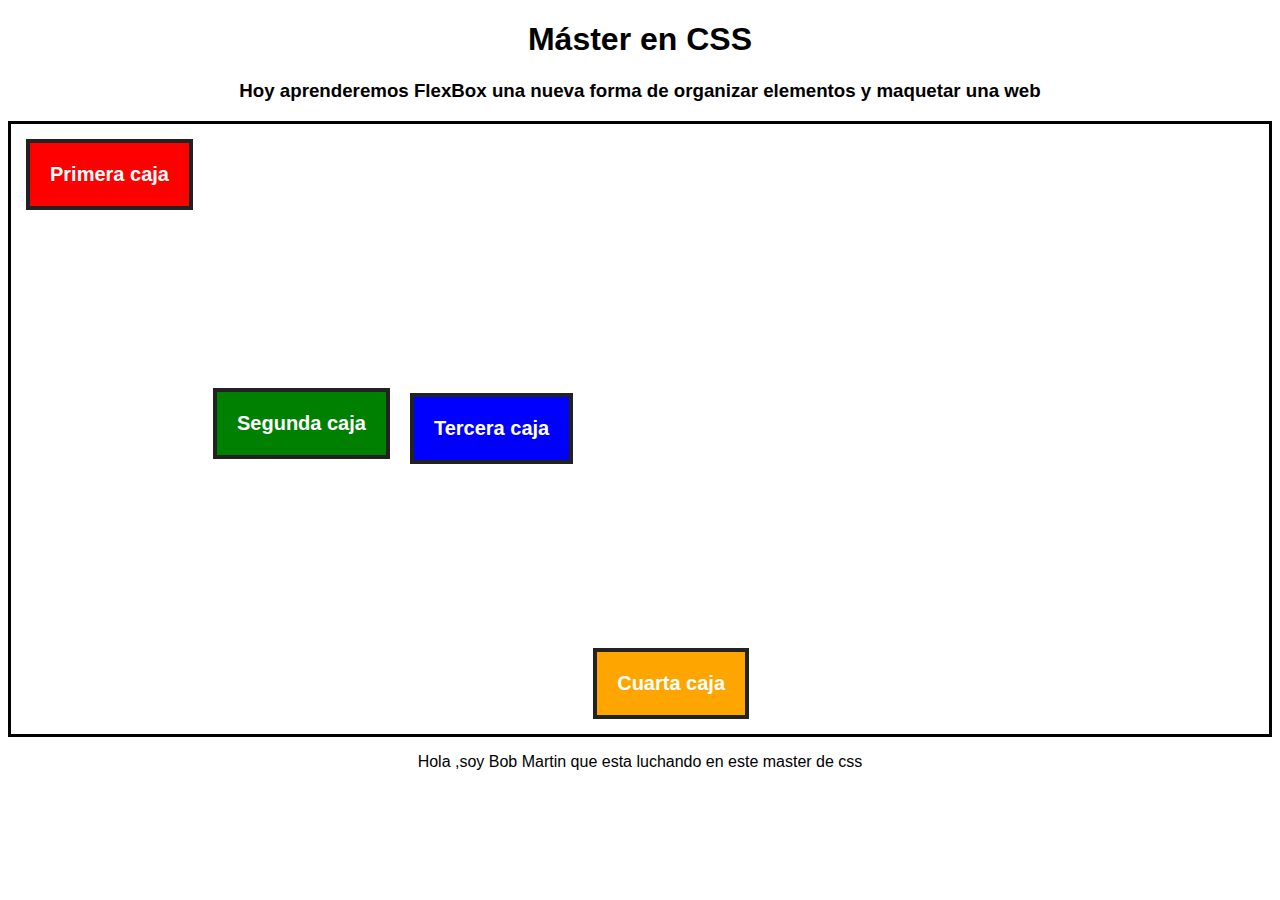
<file: aprendiendo-flexbox/index.html>
<!DOCTYPE html>
<html lang="es">
<head>
    <meta charset="UTF-8">
    <meta http-equiv="X-UA-Compatible" content="IE=edge">
    <meta name="viewport" content="width=device-width, initial-scale=1.0">
    <title>Máster en CSS</title>
    <link rel="stylesheet" type="text/css" href="style.css" />
</head>
<body>
    <h1>Máster en CSS </h1>
    <h3>Hoy aprenderemos FlexBox una nueva forma de organizar elementos y maquetar una web</h3>


    <section id="layout">
        <div class="caja red">
            Primera caja 
        </div>
        <div class="caja green">
            Segunda caja 
        </div>
        <div class="caja blue">
            Tercera caja 
        </div>
        <div class="caja orange ">
            Cuarta caja 
        </div>
        
     </section>
     <p>
        Hola ,soy Bob Martin que esta luchando en este master de css
     </p>
</body>
</html>
</file>
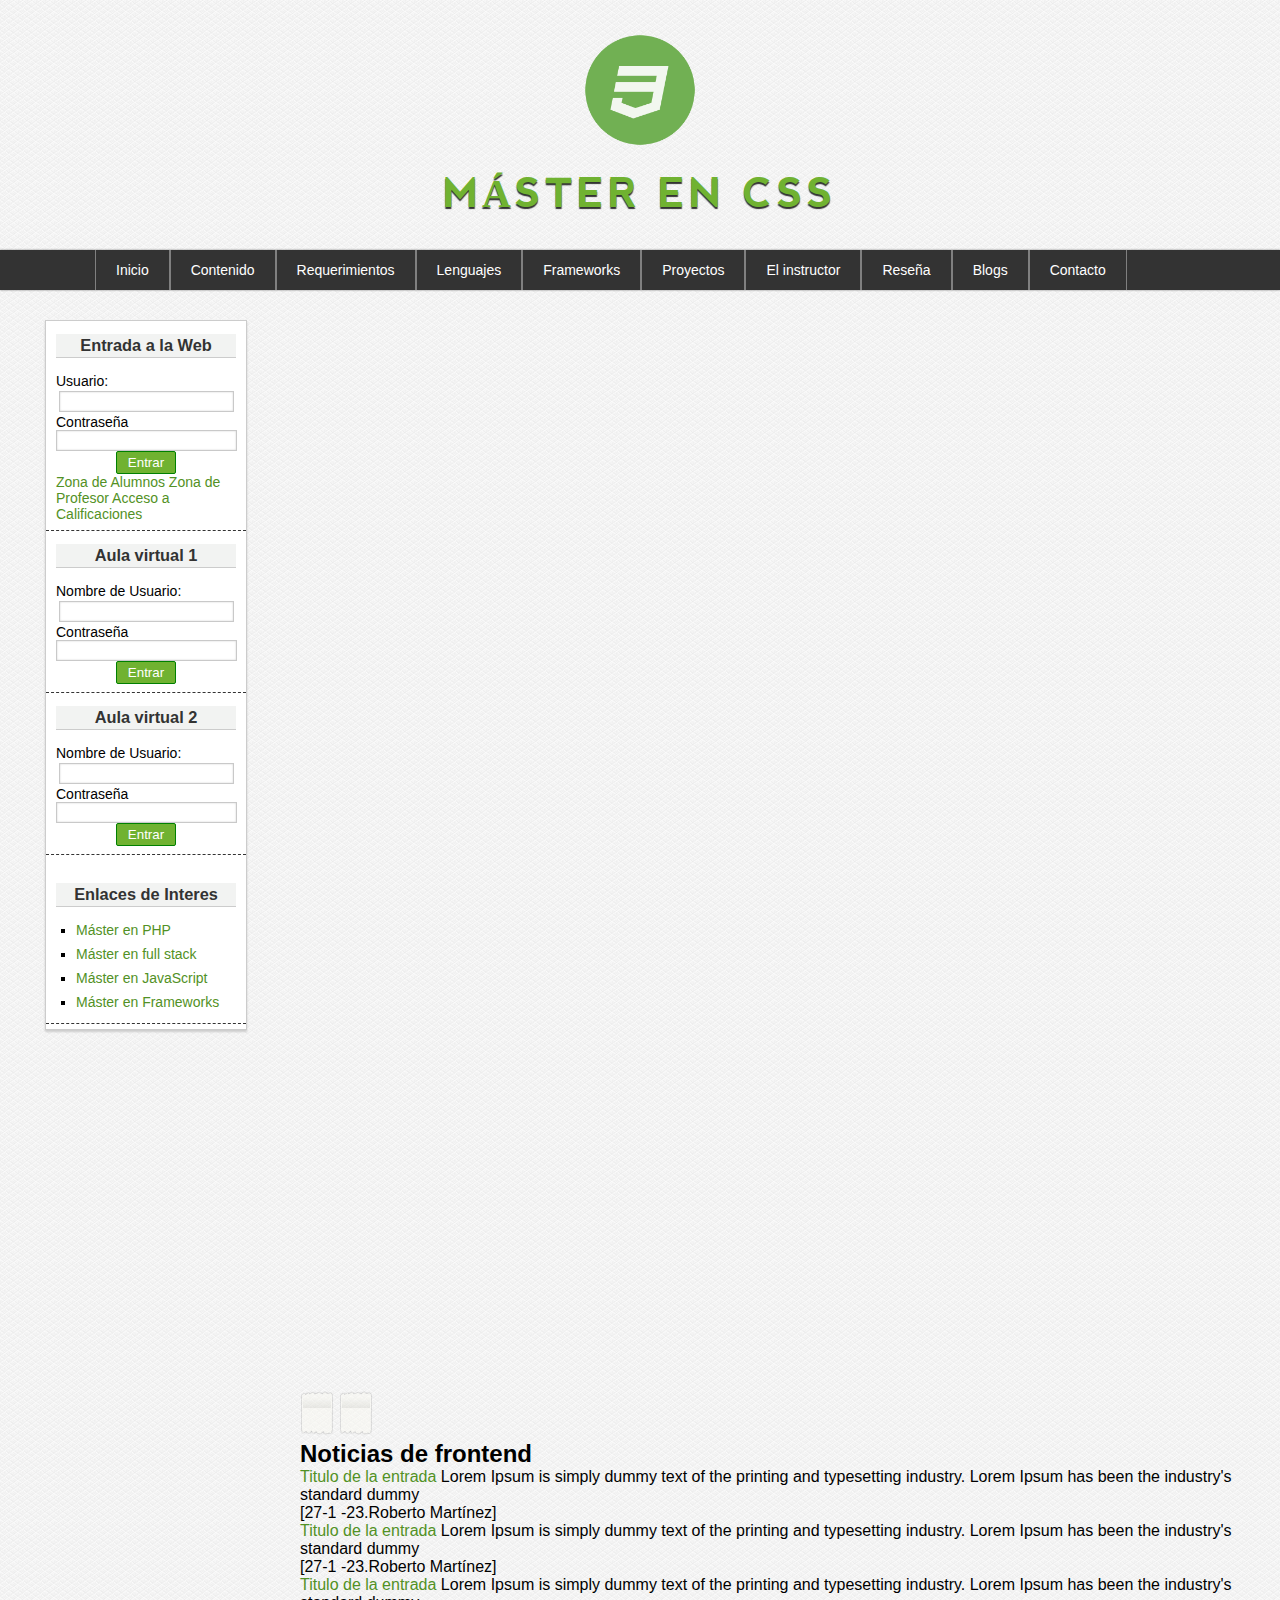
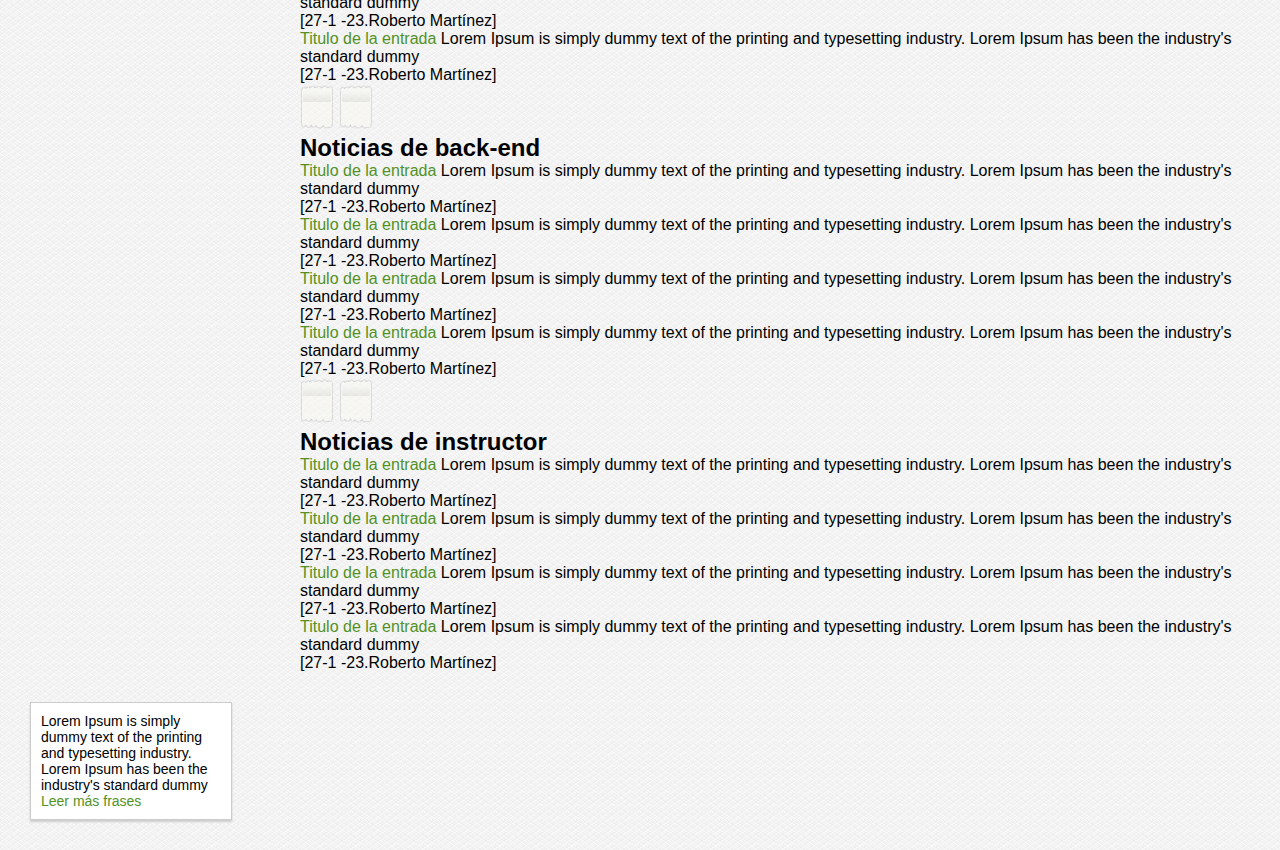
<file: maquetacion-1/index.html>
<!DOCTYPE html>
<html lang="es">

<head>
    <meta charset="utf-8" />
    <title>Master en CSS Maquetación 1</title>
    <link rel="icon" type="image/x-icon" href="img/logo.png" />
    <link rel="stylesheet" type="text/css" href="css/styles.css" />
</head>

<body>
    <!-- Inicio de la cabecera -->

    <header id="header">
        <div id="logotipo">
            <img src="img/logo.png" alt="logotipo" />

        </div>
        <h1>
            <a href="index.html">
                MÁSTER EN CSS
            </a>
        </h1>
    </header>
    <!-- Fin de la cabecera  -->
    <!-- Menú de Navegación  -->
    <nav id="nav">
        <ul>
            <li>
                <a href="index.html">Inicio</a>
            </li>
            <li>
                <a href="index.html">Contenido</a>
            </li>
            <li>
                <a href="index.html">Requerimientos</a>
            </li>
            <li>
                <a href="index.html">Lenguajes</a>
                <ul>
                    <li>
                        <a href="index.html">HTML</a>
                    </li>
                    <li>
                        <a href="index.html">CSS</a>
                    </li>

                </ul>
            </li>
            <li>
                <a href="index.html">Frameworks</a>
                <ul>
                    <li>
                        <a href="index.html">LESS</a>
                    </li>
                    <li>
                        <a href="index.html">SASS</a>
                    </li>
                    <li>
                        <a href="index.html">Bootstrap</a>
                    </li>

                </ul>
            </li>
            <li>
                <a href="index.html">Proyectos</a>
            </li>
            <li>
                <a href="index.html">El instructor</a>
            </li>
            <li>
                <a href="index.html">Reseña</a>
            </li>

            <li>
                <a href="index.html">Blogs</a>
            </li>
            <li>
                <a href="index.html">Contacto</a>
            </li>
        </ul>
    </nav>

    <!-- Fin del menú de navegación -->
    <!--Inicio del contenido central -->

    <div id="content">
        <!--Inicio de la barra lateral -->
        <aside id="aside">
            <div class="widget" id="login">
                <h3>Entrada a la Web</h3>
                <form>
                    <label>Usuario:</label>
                    <input type="text" />
                    <label>Contraseña</label>
                    <input type="password" />

                    <input type="submit" value="Entrar" />
                </form>
                <a href="#">Zona de Alumnos</a>
                <a href="#">Zona de Profesor</a>
                <a href="#">Acceso a Calificaciones</a>
            </div>
            <div class="widget" id="login">
                <h3>Aula virtual 1</h3>
                <form>
                    <label>Nombre de Usuario:</label>
                    <input type="text" />
                    <label>Contraseña</label>
                    <input type="password" />

                    <input type="submit" value="Entrar" />

                </form>
            </div>
            <div class="widget" id="login">
                <h3>Aula virtual 2</h3>
                <form>
                    <label>Nombre de Usuario:</label>
                    <input type="text" />
                    <label>Contraseña</label>
                    <input type="password" />

                    <input type="submit" value="Entrar" />
                </form>
            </div>
            <div class="widget" id="login">
                <h3>Enlaces de Interes</h3>

                <ul>
                    <li>
                        <a href="#">Máster en PHP</a>
                    </li>
                    <li>
                        <a href="#">Máster en full stack</a>
                    </li>
                    <li>
                        <a href="#">Máster en JavaScript</a>
                    </li>
                    <li>
                        <a href="#">Máster en Frameworks</a>
                    </li>


                </ul>
        </aside>
    </div>

    <!--Fin de la barra lateral -->

    <!--Inicio de las Secciones -->

    <div id="section">
        <section id="frontend">
            <span class="stickers">
                <img class="stickerOne" src="img/scotch.png" alt="pegatina" />
                <img class="stickerTwo" src="img/scotch.png" alt="pegatina" />
            </span>
            <h2 class="titulo">Noticias de frontend</h2>
            <article class="article">
                <p>
                    <a href="#">Titulo de la entrada</a>
                    Lorem Ipsum is simply dummy text of the printing and typesetting industry. Lorem Ipsum has been
                    the
                    industry's standard dummy
                </p>
                <span class="date">[27-1 -23.Roberto Martínez]</span>
            </article>
            <article class="article">
                <p>
                    <a href="#">Titulo de la entrada</a>
                    Lorem Ipsum is simply dummy text of the printing and typesetting industry. Lorem Ipsum has been
                    the
                    industry's standard dummy
                </p>
                <span class="date">[27-1 -23.Roberto Martínez]</span>
            </article>
            <article class="article">
                <p>
                    <a href="#">Titulo de la entrada</a>
                    Lorem Ipsum is simply dummy text of the printing and typesetting industry. Lorem Ipsum has been
                    the
                    industry's standard dummy
                </p>
                <span class="date">[27-1 -23.Roberto Martínez]</span>
            </article>
            <article class="article">
                <p>
                    <a href="#">Titulo de la entrada</a>
                    Lorem Ipsum is simply dummy text of the printing and typesetting industry. Lorem Ipsum has been
                    the
                    industry's standard dummy
                </p>
                <span class="date">[27-1 -23.Roberto Martínez]</span>
            </article>

        </section>
        <section id="backend">
            <span class="stickers">
                <img class="stickerOne" src="img/scotch.png" alt="pegatina" />
                <img class="stickerTwo" src="img/scotch.png" alt="pegatina" />
            </span>
            <h2 class="titulo">Noticias de back-end</h2>
            <article class="article">
                <p>
                    <a href="#">Titulo de la entrada</a>
                    Lorem Ipsum is simply dummy text of the printing and typesetting industry. Lorem Ipsum has been
                    the
                    industry's standard dummy
                </p>
                <span class="date">[27-1 -23.Roberto Martínez]</span>
            </article>
            <article class="article">
                <p>
                    <a href="#">Titulo de la entrada</a>
                    Lorem Ipsum is simply dummy text of the printing and typesetting industry. Lorem Ipsum has been
                    the
                    industry's standard dummy
                </p>
                <span class="date">[27-1 -23.Roberto Martínez]</span>
            </article>
            <article class="article">
                <p>
                    <a href="#">Titulo de la entrada</a>
                    Lorem Ipsum is simply dummy text of the printing and typesetting industry. Lorem Ipsum has been
                    the
                    industry's standard dummy
                </p>
                <span class="date">[27-1 -23.Roberto Martínez]</span>
            </article>
            <article class="article">
                <p>
                    <a href="#">Titulo de la entrada</a>
                    Lorem Ipsum is simply dummy text of the printing and typesetting industry. Lorem Ipsum has been
                    the
                    industry's standard dummy
                </p>
                <span class="date">[27-1 -23.Roberto Martínez]</span>
            </article>

        </section>
        <section id="instructor">
            <span class="stickers">
                <img class="stickerOne" src="img/scotch.png" alt="pegatina" />
                <img class="stickerTwo" src="img/scotch.png" alt="pegatina" />
            </span>
            <h2 class="titulo">Noticias de instructor</h2>
            <article class="article">
                <p>
                    <a href="#">Titulo de la entrada</a>
                    Lorem Ipsum is simply dummy text of the printing and typesetting industry. Lorem Ipsum has been
                    the
                    industry's standard dummy
                </p>
                <span class="date">[27-1 -23.Roberto Martínez]</span>
            </article>
            <article class="article">
                <p>
                    <a href="#">Titulo de la entrada</a>
                    Lorem Ipsum is simply dummy text of the printing and typesetting industry. Lorem Ipsum has been
                    the
                    industry's standard dummy
                </p>
                <span class="date">[27-1 -23.Roberto Martínez]</span>
            </article>
            <article class="article">
                <p>
                    <a href="#">Titulo de la entrada</a>
                    Lorem Ipsum is simply dummy text of the printing and typesetting industry. Lorem Ipsum has been
                    the
                    industry's standard dummy
                </p>
                <span class="date">[27-1 -23.Roberto Martínez]</span>
            </article>
            <article class="article">
                <p>
                    <a href="#">Titulo de la entrada</a>
                    Lorem Ipsum is simply dummy text of the printing and typesetting industry. Lorem Ipsum has been
                    the
                    industry's standard dummy
                </p>
                <span class="date">[27-1 -23.Roberto Martínez]</span>
            </article>

        </section>

    </div>

    <!--Fin de las Secciones -->

    <aside id="frase">
        Lorem Ipsum is simply dummy text of the printing and typesetting industry. Lorem Ipsum has been the
        industry's standard dummy
        <a href="#">Leer más frases</a>
    </aside>
    </div>

    <!--Fin del contenido central -->

</body>

</html>
</file>
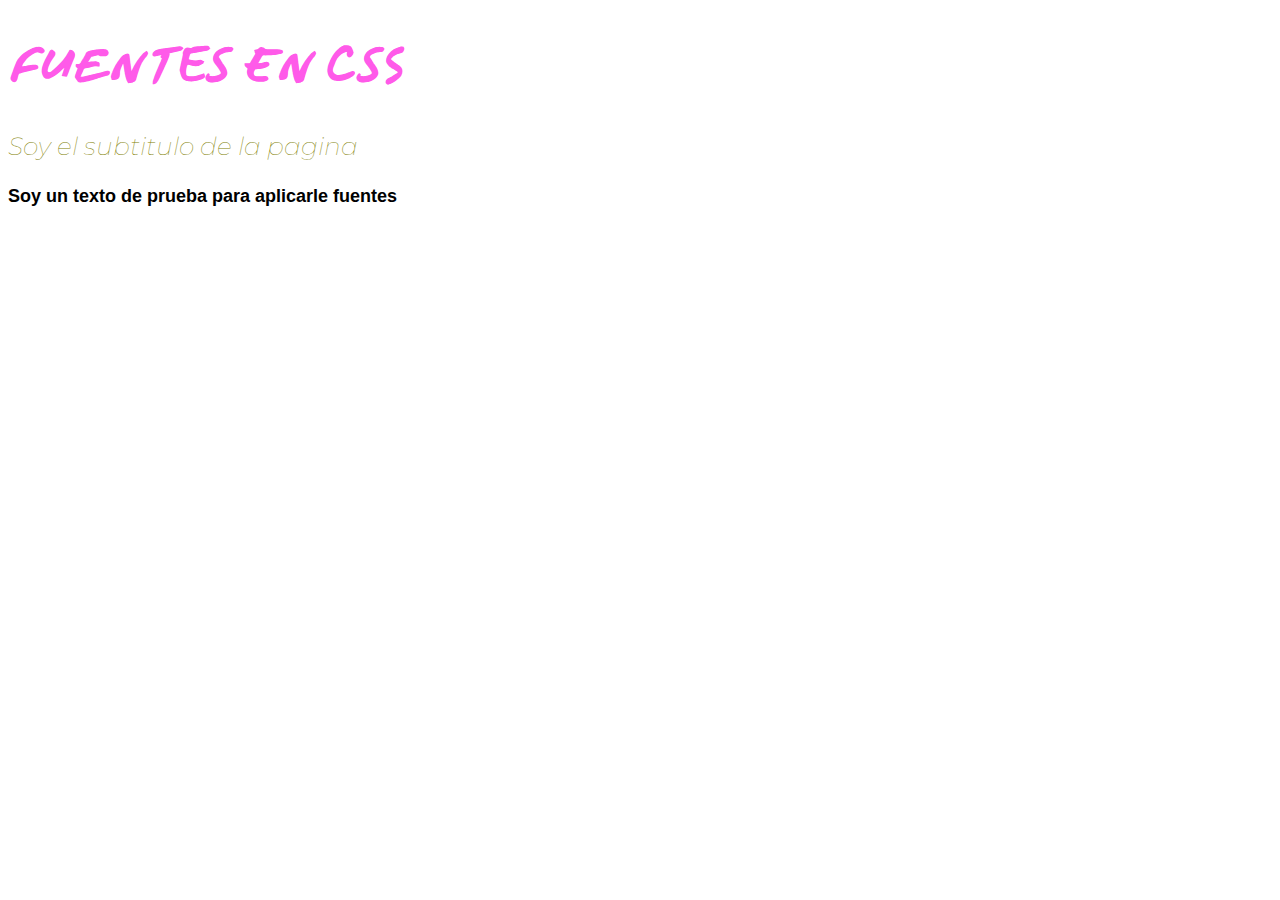
<file: aprendiendo-css/02-fuentes/index.html>
<!DOCTYPE html>
<html lang="es">
    <head>
        <meta charset="utf-8">
        <title>Fuentes en CSS</title>
        <link rel="stylesheet" type="text/css" href="style.css">
        <link href="https://fonts.googleapis.com/css2?family=Mansalva&display=swap" rel="stylesheet">
    </head>
    <body>
        <h1>Fuentes en CSS</h1>
        <h3>Soy el subtitulo de la pagina </h3>
        <p>Soy un texto de prueba para aplicarle fuentes</p>
    </body>

</html>
</file>
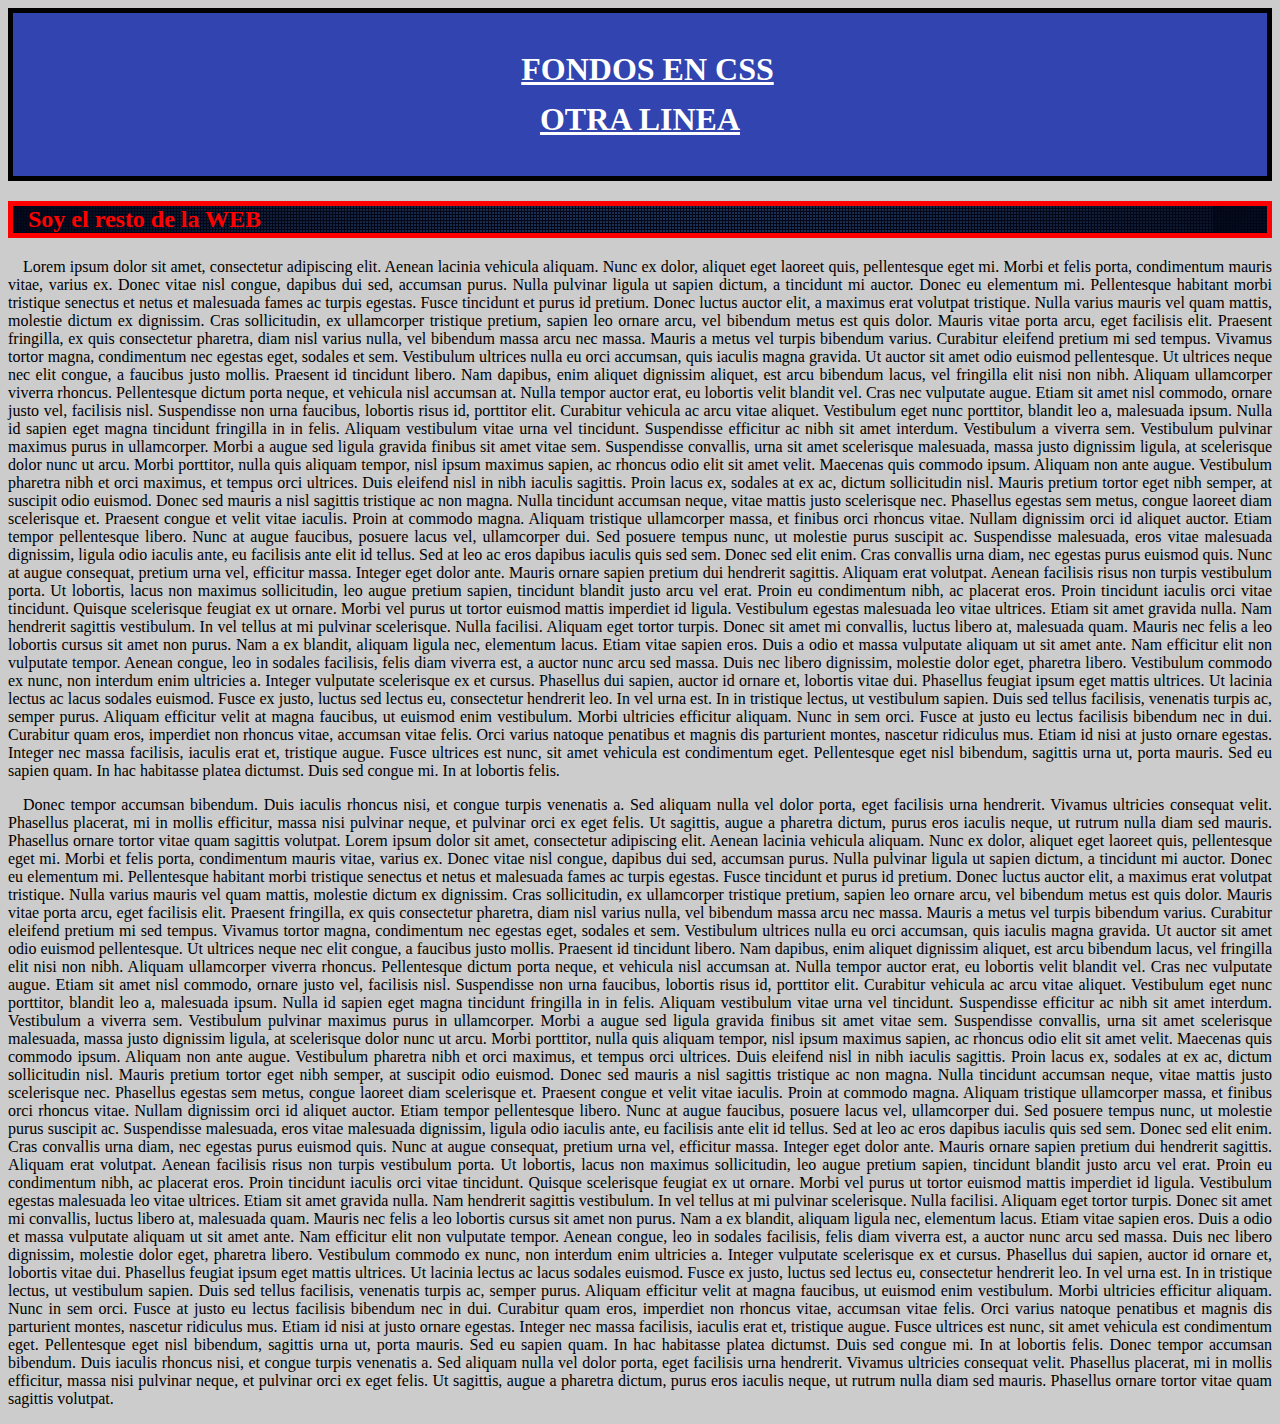
<file: aprendiendo-css/03-fondos/index.html>
<!DOCTYPE html>
<html>

<head>
    <title>Fondos en CSS</title>
    <link rel="stylesheet" type="text/css" href="styles.css">
</head>

<body>
    <div id="caja">
        <h1>Fondos en CSS<br/>otra linea</h1>

    </div>
    <h2>Soy el resto de la WEB </h2>
    <p>


        Lorem ipsum dolor sit amet, consectetur adipiscing elit. Aenean lacinia vehicula aliquam. Nunc ex dolor, aliquet
        eget laoreet quis, pellentesque eget mi. Morbi et felis porta, condimentum mauris vitae, varius ex. Donec vitae
        nisl congue, dapibus dui sed, accumsan purus. Nulla pulvinar ligula ut sapien dictum, a tincidunt mi auctor.
        Donec eu elementum mi. Pellentesque habitant morbi tristique senectus et netus et malesuada fames ac turpis
        egestas. Fusce tincidunt et purus id pretium. Donec luctus auctor elit, a maximus erat volutpat tristique. Nulla
        varius mauris vel quam mattis, molestie dictum ex dignissim. Cras sollicitudin, ex ullamcorper tristique
        pretium, sapien leo ornare arcu, vel bibendum metus est quis dolor. Mauris vitae porta arcu, eget facilisis
        elit. Praesent fringilla, ex quis consectetur pharetra, diam nisl varius nulla, vel bibendum massa arcu nec
        massa. Mauris a metus vel turpis bibendum varius.

        Curabitur eleifend pretium mi sed tempus. Vivamus tortor magna, condimentum nec egestas eget, sodales et sem.
        Vestibulum ultrices nulla eu orci accumsan, quis iaculis magna gravida. Ut auctor sit amet odio euismod
        pellentesque. Ut ultrices neque nec elit congue, a faucibus justo mollis. Praesent id tincidunt libero. Nam
        dapibus, enim aliquet dignissim aliquet, est arcu bibendum lacus, vel fringilla elit nisi non nibh. Aliquam
        ullamcorper viverra rhoncus. Pellentesque dictum porta neque, et vehicula nisl accumsan at. Nulla tempor auctor
        erat, eu lobortis velit blandit vel. Cras nec vulputate augue. Etiam sit amet nisl commodo, ornare justo vel,
        facilisis nisl.

        Suspendisse non urna faucibus, lobortis risus id, porttitor elit. Curabitur vehicula ac arcu vitae aliquet.
        Vestibulum eget nunc porttitor, blandit leo a, malesuada ipsum. Nulla id sapien eget magna tincidunt fringilla
        in in felis. Aliquam vestibulum vitae urna vel tincidunt. Suspendisse efficitur ac nibh sit amet interdum.
        Vestibulum a viverra sem. Vestibulum pulvinar maximus purus in ullamcorper. Morbi a augue sed ligula gravida
        finibus sit amet vitae sem. Suspendisse convallis, urna sit amet scelerisque malesuada, massa justo dignissim
        ligula, at scelerisque dolor nunc ut arcu. Morbi porttitor, nulla quis aliquam tempor, nisl ipsum maximus
        sapien, ac rhoncus odio elit sit amet velit. Maecenas quis commodo ipsum. Aliquam non ante augue. Vestibulum
        pharetra nibh et orci maximus, et tempus orci ultrices.

        Duis eleifend nisl in nibh iaculis sagittis. Proin lacus ex, sodales at ex ac, dictum sollicitudin nisl. Mauris
        pretium tortor eget nibh semper, at suscipit odio euismod. Donec sed mauris a nisl sagittis tristique ac non
        magna. Nulla tincidunt accumsan neque, vitae mattis justo scelerisque nec. Phasellus egestas sem metus, congue
        laoreet diam scelerisque et. Praesent congue et velit vitae iaculis. Proin at commodo magna. Aliquam tristique
        ullamcorper massa, et finibus orci rhoncus vitae.

        Nullam dignissim orci id aliquet auctor. Etiam tempor pellentesque libero. Nunc at augue faucibus, posuere lacus
        vel, ullamcorper dui. Sed posuere tempus nunc, ut molestie purus suscipit ac. Suspendisse malesuada, eros vitae
        malesuada dignissim, ligula odio iaculis ante, eu facilisis ante elit id tellus. Sed at leo ac eros dapibus
        iaculis quis sed sem. Donec sed elit enim. Cras convallis urna diam, nec egestas purus euismod quis. Nunc at
        augue consequat, pretium urna vel, efficitur massa. Integer eget dolor ante. Mauris ornare sapien pretium dui
        hendrerit sagittis. Aliquam erat volutpat. Aenean facilisis risus non turpis vestibulum porta. Ut lobortis,
        lacus non maximus sollicitudin, leo augue pretium sapien, tincidunt blandit justo arcu vel erat. Proin eu
        condimentum nibh, ac placerat eros.

        Proin tincidunt iaculis orci vitae tincidunt. Quisque scelerisque feugiat ex ut ornare. Morbi vel purus ut
        tortor euismod mattis imperdiet id ligula. Vestibulum egestas malesuada leo vitae ultrices. Etiam sit amet
        gravida nulla. Nam hendrerit sagittis vestibulum. In vel tellus at mi pulvinar scelerisque. Nulla facilisi.
        Aliquam eget tortor turpis. Donec sit amet mi convallis, luctus libero at, malesuada quam. Mauris nec felis a
        leo lobortis cursus sit amet non purus.

        Nam a ex blandit, aliquam ligula nec, elementum lacus. Etiam vitae sapien eros. Duis a odio et massa vulputate
        aliquam ut sit amet ante. Nam efficitur elit non vulputate tempor. Aenean congue, leo in sodales facilisis,
        felis diam viverra est, a auctor nunc arcu sed massa. Duis nec libero dignissim, molestie dolor eget, pharetra
        libero. Vestibulum commodo ex nunc, non interdum enim ultricies a. Integer vulputate scelerisque ex et cursus.

        Phasellus dui sapien, auctor id ornare et, lobortis vitae dui. Phasellus feugiat ipsum eget mattis ultrices. Ut
        lacinia lectus ac lacus sodales euismod. Fusce ex justo, luctus sed lectus eu, consectetur hendrerit leo. In vel
        urna est. In in tristique lectus, ut vestibulum sapien. Duis sed tellus facilisis, venenatis turpis ac, semper
        purus. Aliquam efficitur velit at magna faucibus, ut euismod enim vestibulum. Morbi ultricies efficitur aliquam.
        Nunc in sem orci.

        Fusce at justo eu lectus facilisis bibendum nec in dui. Curabitur quam eros, imperdiet non rhoncus vitae,
        accumsan vitae felis. Orci varius natoque penatibus et magnis dis parturient montes, nascetur ridiculus mus.
        Etiam id nisi at justo ornare egestas. Integer nec massa facilisis, iaculis erat et, tristique augue. Fusce
        ultrices est nunc, sit amet vehicula est condimentum eget. Pellentesque eget nisl bibendum, sagittis urna ut,
        porta mauris. Sed eu sapien quam. In hac habitasse platea dictumst. Duis sed congue mi. In at lobortis felis.
</p>
<p>
        Donec tempor accumsan bibendum. Duis iaculis rhoncus nisi, et congue turpis venenatis a. Sed aliquam nulla vel
        dolor porta, eget facilisis urna hendrerit. Vivamus ultricies consequat velit. Phasellus placerat, mi in mollis
        efficitur, massa nisi pulvinar neque, et pulvinar orci ex eget felis. Ut sagittis, augue a pharetra dictum,
        purus eros iaculis neque, ut rutrum nulla diam sed mauris. Phasellus ornare tortor vitae quam sagittis volutpat.
        Lorem ipsum dolor sit amet, consectetur adipiscing elit. Aenean lacinia vehicula aliquam. Nunc ex dolor, aliquet
        eget laoreet quis, pellentesque eget mi. Morbi et felis porta, condimentum mauris vitae, varius ex. Donec vitae
        nisl congue, dapibus dui sed, accumsan purus. Nulla pulvinar ligula ut sapien dictum, a tincidunt mi auctor.
        Donec eu elementum mi. Pellentesque habitant morbi tristique senectus et netus et malesuada fames ac turpis
        egestas. Fusce tincidunt et purus id pretium. Donec luctus auctor elit, a maximus erat volutpat tristique. Nulla
        varius mauris vel quam mattis, molestie dictum ex dignissim. Cras sollicitudin, ex ullamcorper tristique
        pretium, sapien leo ornare arcu, vel bibendum metus est quis dolor. Mauris vitae porta arcu, eget facilisis
        elit. Praesent fringilla, ex quis consectetur pharetra, diam nisl varius nulla, vel bibendum massa arcu nec
        massa. Mauris a metus vel turpis bibendum varius.

        Curabitur eleifend pretium mi sed tempus. Vivamus tortor magna, condimentum nec egestas eget, sodales et sem.
        Vestibulum ultrices nulla eu orci accumsan, quis iaculis magna gravida. Ut auctor sit amet odio euismod
        pellentesque. Ut ultrices neque nec elit congue, a faucibus justo mollis. Praesent id tincidunt libero. Nam
        dapibus, enim aliquet dignissim aliquet, est arcu bibendum lacus, vel fringilla elit nisi non nibh. Aliquam
        ullamcorper viverra rhoncus. Pellentesque dictum porta neque, et vehicula nisl accumsan at. Nulla tempor auctor
        erat, eu lobortis velit blandit vel. Cras nec vulputate augue. Etiam sit amet nisl commodo, ornare justo vel,
        facilisis nisl.

        Suspendisse non urna faucibus, lobortis risus id, porttitor elit. Curabitur vehicula ac arcu vitae aliquet.
        Vestibulum eget nunc porttitor, blandit leo a, malesuada ipsum. Nulla id sapien eget magna tincidunt fringilla
        in in felis. Aliquam vestibulum vitae urna vel tincidunt. Suspendisse efficitur ac nibh sit amet interdum.
        Vestibulum a viverra sem. Vestibulum pulvinar maximus purus in ullamcorper. Morbi a augue sed ligula gravida
        finibus sit amet vitae sem. Suspendisse convallis, urna sit amet scelerisque malesuada, massa justo dignissim
        ligula, at scelerisque dolor nunc ut arcu. Morbi porttitor, nulla quis aliquam tempor, nisl ipsum maximus
        sapien, ac rhoncus odio elit sit amet velit. Maecenas quis commodo ipsum. Aliquam non ante augue. Vestibulum
        pharetra nibh et orci maximus, et tempus orci ultrices.

        Duis eleifend nisl in nibh iaculis sagittis. Proin lacus ex, sodales at ex ac, dictum sollicitudin nisl. Mauris
        pretium tortor eget nibh semper, at suscipit odio euismod. Donec sed mauris a nisl sagittis tristique ac non
        magna. Nulla tincidunt accumsan neque, vitae mattis justo scelerisque nec. Phasellus egestas sem metus, congue
        laoreet diam scelerisque et. Praesent congue et velit vitae iaculis. Proin at commodo magna. Aliquam tristique
        ullamcorper massa, et finibus orci rhoncus vitae.

        Nullam dignissim orci id aliquet auctor. Etiam tempor pellentesque libero. Nunc at augue faucibus, posuere lacus
        vel, ullamcorper dui. Sed posuere tempus nunc, ut molestie purus suscipit ac. Suspendisse malesuada, eros vitae
        malesuada dignissim, ligula odio iaculis ante, eu facilisis ante elit id tellus. Sed at leo ac eros dapibus
        iaculis quis sed sem. Donec sed elit enim. Cras convallis urna diam, nec egestas purus euismod quis. Nunc at
        augue consequat, pretium urna vel, efficitur massa. Integer eget dolor ante. Mauris ornare sapien pretium dui
        hendrerit sagittis. Aliquam erat volutpat. Aenean facilisis risus non turpis vestibulum porta. Ut lobortis,
        lacus non maximus sollicitudin, leo augue pretium sapien, tincidunt blandit justo arcu vel erat. Proin eu
        condimentum nibh, ac placerat eros.

        Proin tincidunt iaculis orci vitae tincidunt. Quisque scelerisque feugiat ex ut ornare. Morbi vel purus ut
        tortor euismod mattis imperdiet id ligula. Vestibulum egestas malesuada leo vitae ultrices. Etiam sit amet
        gravida nulla. Nam hendrerit sagittis vestibulum. In vel tellus at mi pulvinar scelerisque. Nulla facilisi.
        Aliquam eget tortor turpis. Donec sit amet mi convallis, luctus libero at, malesuada quam. Mauris nec felis a
        leo lobortis cursus sit amet non purus.

        Nam a ex blandit, aliquam ligula nec, elementum lacus. Etiam vitae sapien eros. Duis a odio et massa vulputate
        aliquam ut sit amet ante. Nam efficitur elit non vulputate tempor. Aenean congue, leo in sodales facilisis,
        felis diam viverra est, a auctor nunc arcu sed massa. Duis nec libero dignissim, molestie dolor eget, pharetra
        libero. Vestibulum commodo ex nunc, non interdum enim ultricies a. Integer vulputate scelerisque ex et cursus.

        Phasellus dui sapien, auctor id ornare et, lobortis vitae dui. Phasellus feugiat ipsum eget mattis ultrices. Ut
        lacinia lectus ac lacus sodales euismod. Fusce ex justo, luctus sed lectus eu, consectetur hendrerit leo. In vel
        urna est. In in tristique lectus, ut vestibulum sapien. Duis sed tellus facilisis, venenatis turpis ac, semper
        purus. Aliquam efficitur velit at magna faucibus, ut euismod enim vestibulum. Morbi ultricies efficitur aliquam.
        Nunc in sem orci.

        Fusce at justo eu lectus facilisis bibendum nec in dui. Curabitur quam eros, imperdiet non rhoncus vitae,
        accumsan vitae felis. Orci varius natoque penatibus et magnis dis parturient montes, nascetur ridiculus mus.
        Etiam id nisi at justo ornare egestas. Integer nec massa facilisis, iaculis erat et, tristique augue. Fusce
        ultrices est nunc, sit amet vehicula est condimentum eget. Pellentesque eget nisl bibendum, sagittis urna ut,
        porta mauris. Sed eu sapien quam. In hac habitasse platea dictumst. Duis sed congue mi. In at lobortis felis.

        Donec tempor accumsan bibendum. Duis iaculis rhoncus nisi, et congue turpis venenatis a. Sed aliquam nulla vel
        dolor porta, eget facilisis urna hendrerit. Vivamus ultricies consequat velit. Phasellus placerat, mi in mollis
        efficitur, massa nisi pulvinar neque, et pulvinar orci ex eget felis. Ut sagittis, augue a pharetra dictum,
        purus eros iaculis neque, ut rutrum nulla diam sed mauris. Phasellus ornare tortor vitae quam sagittis volutpat.
    </p>
</body>

</html>
</file>
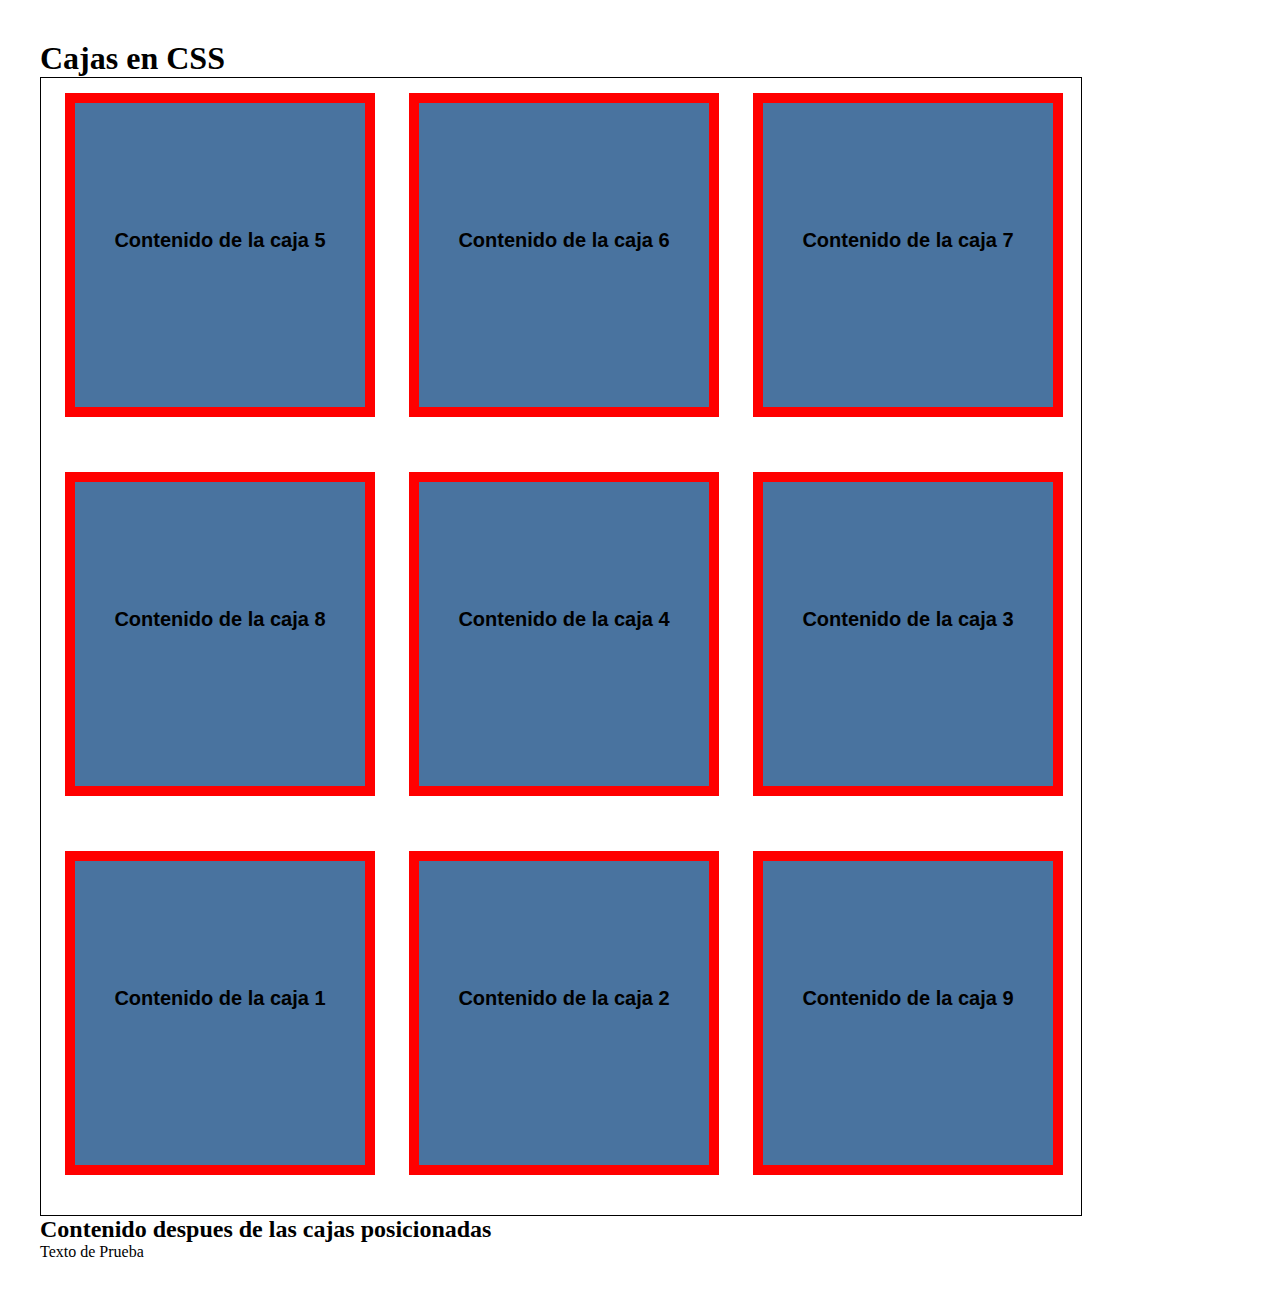
<file: aprendiendo-css/04-cajas/index.html>
<!DOCTYPE html>
<html lang="es">

<head>
    <meta charset="utf-8" />
    <title>Cajas en CSS</title>
</head>
<link rel="stylesheet" type="text/css" href="styles.css" />

<body>
    <h1>Cajas en CSS</h1>
    <!--Estas son las etiquetas mas usadas como caja solo tiene que tener un display:block-->
    <!--ELEMENTOS FLOTADOS-->
    <section id="cajas">
        <div class="caja">
            <p>Contenido de la caja 5</p>

        </div>

        <div class="caja">
            <p>Contenido de la caja 6</p>

        </div>
        <div class="caja">
            <p>Contenido de la caja 7</p>

        </div>

        <div class="caja">
            <p>Contenido de la caja 8</p>

        </div>
        <div class="caja">
            <p>Contenido de la caja 4</p>

        </div>

        <div class="caja">
            <p>Contenido de la caja 3</p>

        </div>
        <div class="caja">
            <p>Contenido de la caja 1</p>

        </div>

        <div class="caja">
            <p>Contenido de la caja 2</p>

        </div>
        <div class="caja">
            <p>Contenido de la caja 9</p>

        </div>
         <!--ESTE ELEMENTO VA LIMPIAR FLOTADOS-->
        <div class="clearfix"></div>
    </section>
    

    <!--ELEMENTOS NO FLOTADOS QUE SE MANTENGAN ABAJO NO AL LADO-->
    <h2>Contenido despues de las cajas posicionadas</h2>
    <p>Texto de Prueba</p>
</body>

</html>
</file>
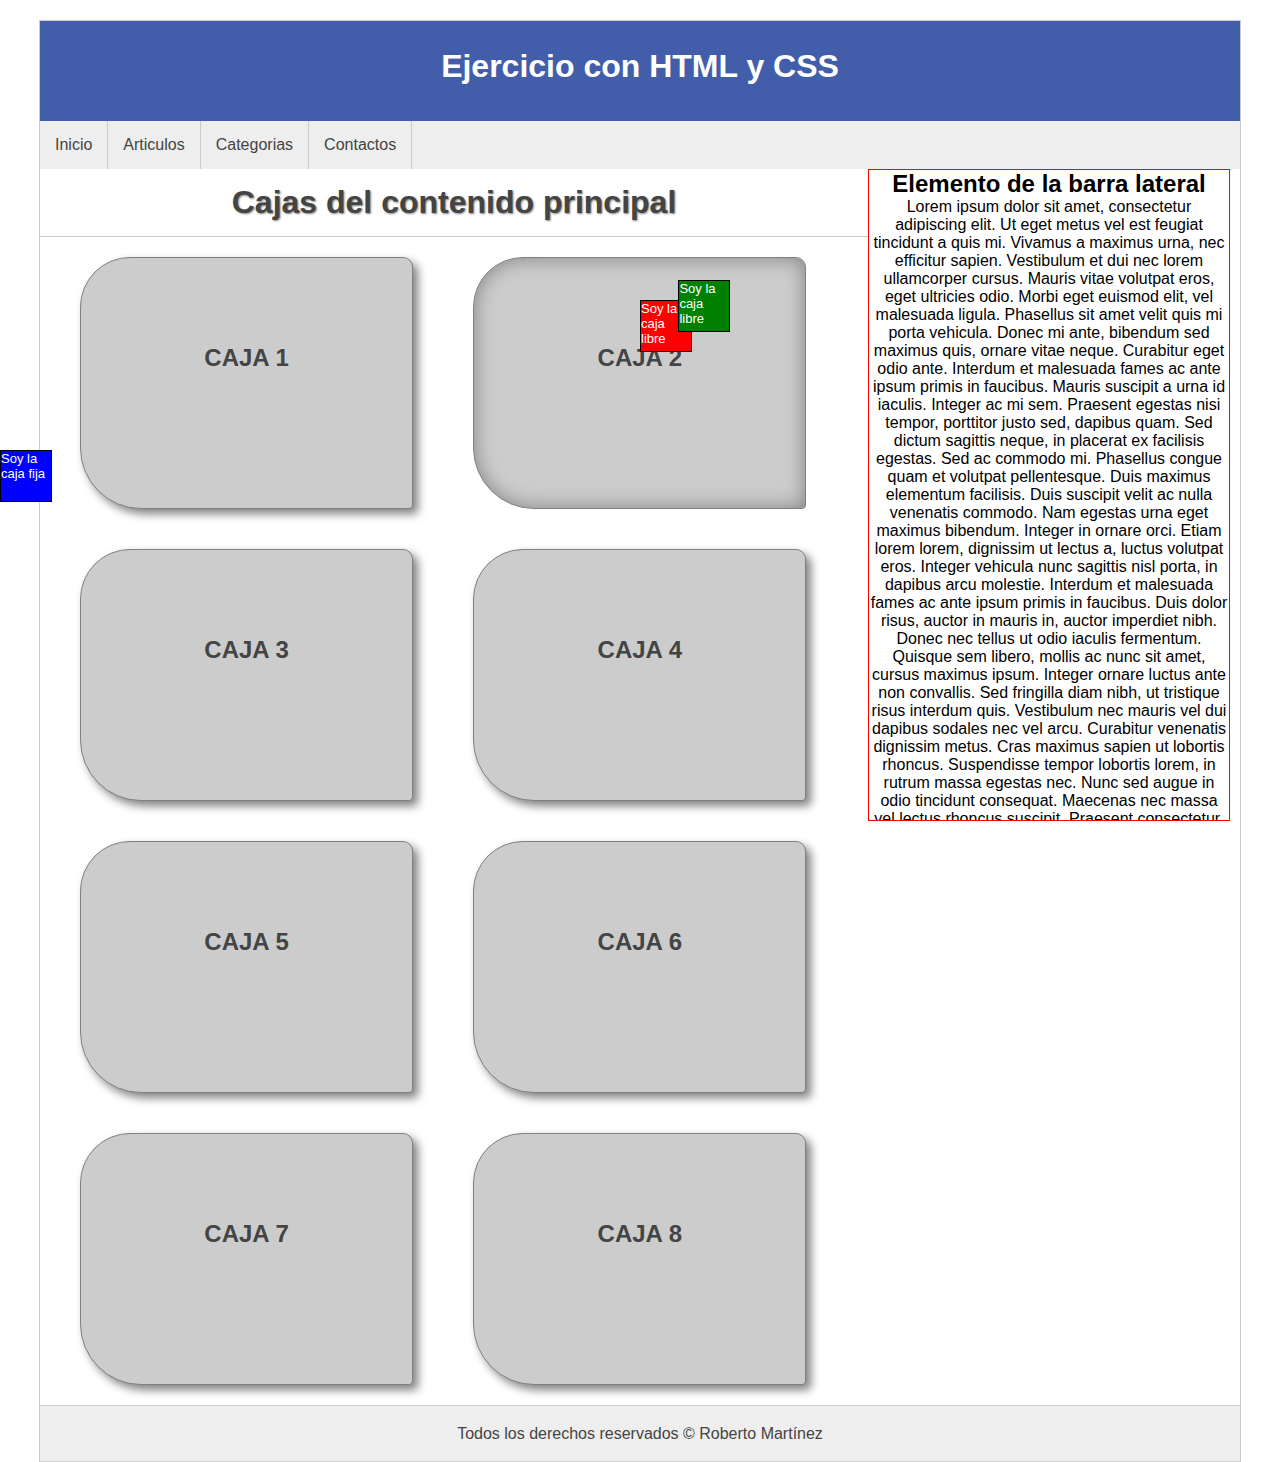
<file: aprendiendo-css/05-ejercicio/index.html>
<!DOCTYPE html>
<html lang="es">

<head>
    <meta charset="UTF-8">
    <meta http-equiv="X-UA-Compatible" content="IE=edge">
    <meta name="viewport" content="width=device-width, initial-scale=1.0">
    <title>Ejercicio con HTML y CSS</title>
    <link rel="stylesheet" type="text/css" href="styles.css" />
</head>

<body>
    <div id="general">
        <!--Contenedor general-->
        <header id="header">
            <!--header con h1 dentro-->
            <h1>Ejercicio con HTML y CSS</h1>

        </header>
        <nav id="menu">
            <!--Menu (puede estar también dentro del header)-->
            <ul>
                <li><a href="#">Inicio</a></li>
                <li><a href="#">Articulos</a></li>
                <li><a href="#">Categorias</a></li>
                <li><a href="#">Contactos</a></li>
            </ul>
            <div class="clearfix"></div>
            <!--Esta caja es para limpiar el flotado de los float-->

        </nav>
        <section id="contenido">
            <h1>Cajas del contenido principal</h1>
            <div class="caja">
                <h2>Caja 1</h2>
            </div>
            <div class="caja sombra-interior">
                <h2>Caja 2</h2>
            </div>
            <div class="caja">
                <h2>Caja 3</h2>
            </div>
            <div class="caja">
                <h2>Caja 4</h2>
            </div>
            <div class="caja">
                <h2>Caja 5</h2>
            </div>
            <div class="caja">
                <h2>Caja 6</h2>
            </div>
            <div class="caja">
                <h2>Caja 7</h2>
            </div>
            <div class="caja">
                <h2>Caja 8</h2>
            </div>

        </section>
        <aside id="lateral">
            <div class="caja">
                <h2>Elemento de la barra lateral</h2>
                <p>


                    Lorem ipsum dolor sit amet, consectetur adipiscing elit. Ut eget metus vel est feugiat tincidunt a
                    quis mi. Vivamus a maximus urna, nec efficitur sapien. Vestibulum et dui nec lorem ullamcorper
                    cursus. Mauris vitae volutpat eros, eget ultricies odio. Morbi eget euismod elit, vel malesuada
                    ligula. Phasellus sit amet velit quis mi porta vehicula. Donec mi ante, bibendum sed maximus quis,
                    ornare vitae neque. Curabitur eget odio ante. Interdum et malesuada fames ac ante ipsum primis in
                    faucibus. Mauris suscipit a urna id iaculis. Integer ac mi sem. Praesent egestas nisi tempor,
                    porttitor justo sed, dapibus quam. Sed dictum sagittis neque, in placerat ex facilisis egestas. Sed
                    ac commodo mi. Phasellus congue quam et volutpat pellentesque.

                    Duis maximus elementum facilisis. Duis suscipit velit ac nulla venenatis commodo. Nam egestas urna
                    eget maximus bibendum. Integer in ornare orci. Etiam lorem lorem, dignissim ut lectus a, luctus
                    volutpat eros. Integer vehicula nunc sagittis nisl porta, in dapibus arcu molestie. Interdum et
                    malesuada fames ac ante ipsum primis in faucibus. Duis dolor risus, auctor in mauris in, auctor
                    imperdiet nibh.

                    Donec nec tellus ut odio iaculis fermentum. Quisque sem libero, mollis ac nunc sit amet, cursus
                    maximus ipsum. Integer ornare luctus ante non convallis. Sed fringilla diam nibh, ut tristique risus
                    interdum quis. Vestibulum nec mauris vel dui dapibus sodales nec vel arcu. Curabitur venenatis
                    dignissim metus. Cras maximus sapien ut lobortis rhoncus. Suspendisse tempor lobortis lorem, in
                    rutrum massa egestas nec. Nunc sed augue in odio tincidunt consequat. Maecenas nec massa vel lectus
                    rhoncus suscipit. Praesent consectetur, lectus a consectetur sollicitudin, ipsum ante dignissim
                    justo, vel mollis magna erat quis dui. Pellentesque imperdiet non tellus ac sollicitudin. Morbi at
                    dui egestas, vehicula enim vitae, pharetra nibh.

                    Praesent tempus tempus nibh a dignissim. Curabitur eleifend, sem eu rutrum maximus, purus dui
                    consectetur mi, ut commodo dui nisl varius velit. Quisque mollis lacus est, sed pellentesque quam
                    dignissim a. Interdum et malesuada fames ac ante ipsum primis in faucibus. Maecenas sodales luctus
                    augue in ullamcorper. Donec convallis purus non mi euismod lacinia. Sed pulvinar quam cursus ligula
                    venenatis mattis. Maecenas vitae ligula sed enim rhoncus laoreet non lacinia lectus. Pellentesque
                    dignissim, libero in viverra sagittis, mauris nulla suscipit arcu, sed fringilla sapien ante vitae
                    dolor. Aenean justo quam, bibendum a laoreet eget, suscipit sollicitudin dolor.

                    Nulla rutrum sapien eu dictum volutpat. Vestibulum consequat nulla ligula, lacinia semper tortor
                    fringilla eu. Vestibulum dictum ex ex, et auctor ligula sagittis eu. Nunc dolor neque, efficitur
                    quis mi eu, varius auctor nisi. Praesent eleifend felis a dictum consequat. Aliquam venenatis ante
                    urna, at vestibulum diam cursus vel. Pellentesque nec accumsan est, sed sollicitudin velit. Fusce
                    lobortis, ex non convallis pulvinar, lectus turpis varius sapien, eget commodo est lorem eget massa.
                </p>
            </div>
        </aside>
        <div class="clearfix"></div>
        <!--PARA QUE LIMPIE LOS FLOTADOS Y NO SE MONTE EL CONTENIDO-->

        <footer id="footer">
            Todos los derechos reservados &copy; Roberto Martínez
        </footer>
    </div>

    <div class="libre libre1">
        Soy la caja libre
    </div>
    <div class="libre libre2">
        Soy la caja libre
    </div>
    <div class="fija">
        Soy la caja fija
    </div>


</body>

</html>
</file>
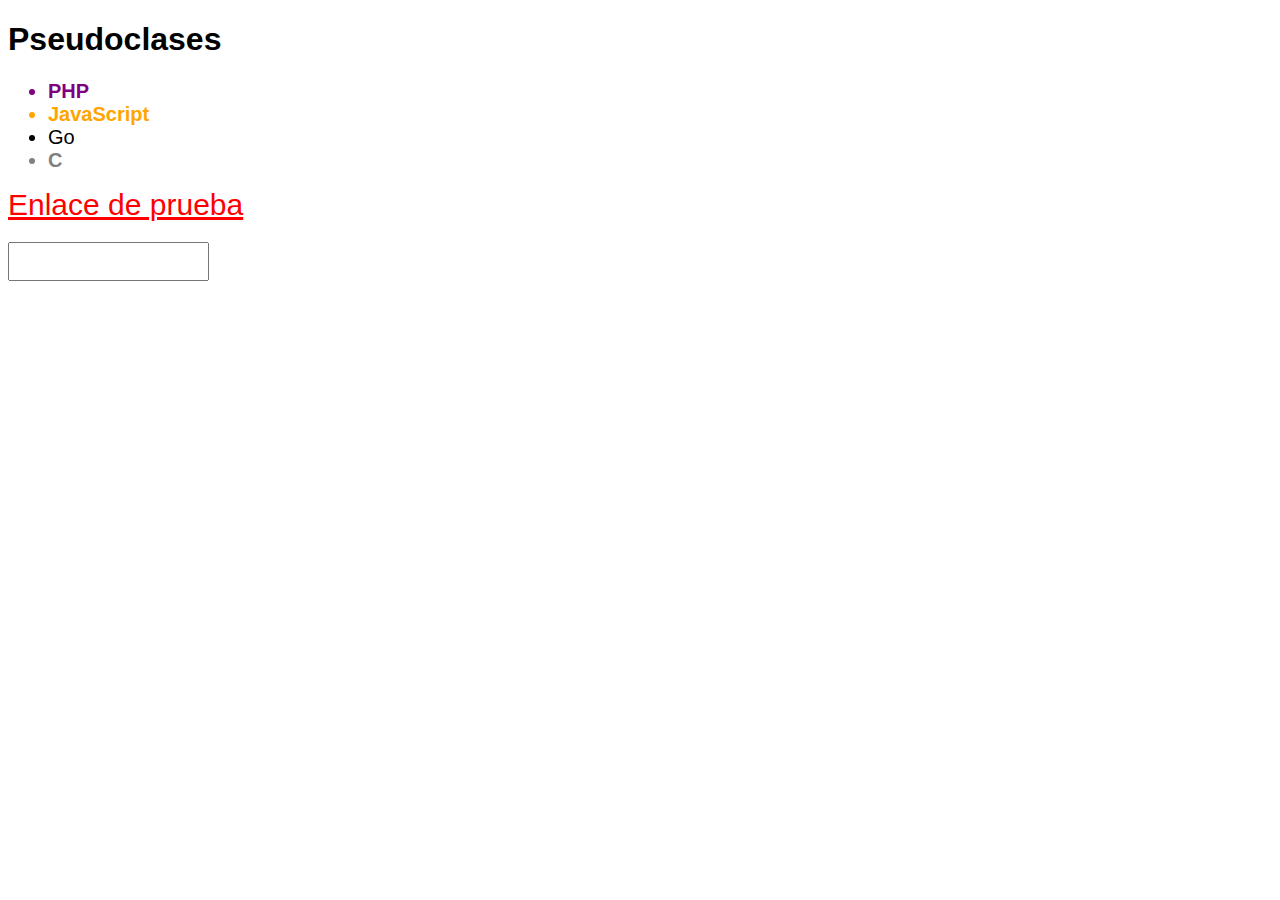
<file: aprendiendo-css/06-pseudoclases/index.html>
<!DOCTYPE html>
<html lang="en">
<head>
    <meta charset="UTF-8">
    <meta http-equiv="X-UA-Compatible" content="IE=edge">
    <meta name="viewport" content="width=device-width, initial-scale=1.0">
    <title>Pseudoclases</title>
    <link rel="stylesheet" type="text/css" href="styles.css"/>
</head>
<body>
    <h1>Pseudoclases</h1>
    <ul>
        <li>PHP</li>
        <li>JavaScript</li>
        <li>Go</li>
        <li>C</li>

    </ul>
    <a href="https://www.google.com/" id="mi-enlace">Enlace de prueba</a>
    <br/>
    <input type="text"/>
    
</body>
</html>
</file>
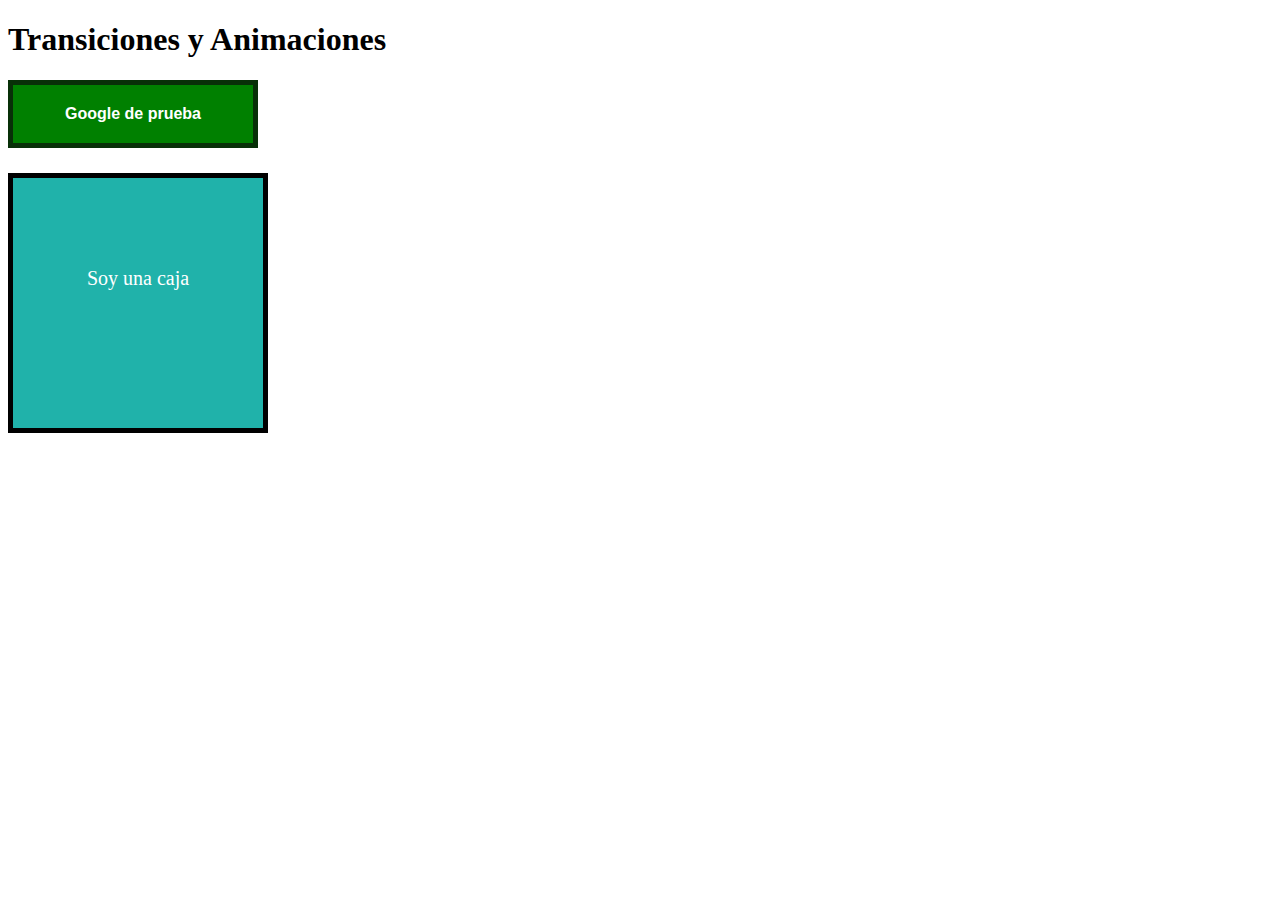
<file: aprendiendo-css/07-animaciones-transiciones/index.html>
<!DOCTYPE html>
<html lang="en">

<head>
    <meta charset="UTF-8">
    <meta http-equiv="X-UA-Compatible" content="IE=edge">
    <meta name="viewport" content="width=device-width, initial-scale=1.0">
    <title>Animaciones-Transiciones</title>
    <link rel="stylesheet" type="text/css" href="styles.css" />
</head>

<body>
    <h1>Transiciones y Animaciones</h1>

    <a id="boton" href="https://www.google.com/"> Google de prueba </a>

    <div id="caja">

            Soy una caja

    </div>




</body>

</html>
</file>
<file: aprendiendo-flexbox/style.css>
body{
    --rojo:red;/*Esto es una variable dentro  CSS*/
    font-family: Arial, Helvetica, sans-serif;
    text-align: center;
}




#layout{
    display: flex;/*se alinean los elementos uno al lado de otro*/
    /*flex-direction: row;/*Para indicar la direccion en la trabaja flexbox eje row es fila*/ 
    /*flex-wrap: wrap ;*/
    flex-flow: row;
    justify-items: space-around;/*Para alinear horizontalmente .Todo el contenido  se va a la izquierda y viceversa flex end o nos genera un espacion entre las cajas con space-around*/
    align-items: center;/*Para alinear verticalmente*/
    height: 600px;
    border: 3px solid black;
    padding: 5px;
}

.caja{
    /*flex-basis: 25%;/*Tamaño minimo(ancho base) que van a tener las cajas*/
    /*flex-grow: 1;Cuanto van a crecer las cajas*/
    font-size: 20px; /*Tamaño de la fuente*/
    font-weight: bold;/*Texto en negrita*/
    text-align: center;/*Texto alineado al centro*/
    color: white;/*texto color blanco*/
    padding: 20px;/*Espacio interior*/
    border: 4px solid #222;
    margin: 10px;/*Margen de separación de las cajas*/
    background: grey;
}

.red{
    align-self: flex-start;
    
    /* flex-basis: calc((100% / 3) - 68px);/*se la resta el 68px que son los margenes*/
    background:var(--rojo);
}
.green{
    margin-top: 0%;
    background: green;
}
.blue{
    align-self: center;
    background: blue;
}
.orange{
    align-self: flex-end;
    
    
    
    background: orange;
}
</file>
<file: maquetacion-1/css/styles.css>
/*FUENTES*/
@font-face {
    font-family: "nevis";
    src: url("fonts/nevis.eot");
    src: url("fonts/nevis.eot?#iefix") format("embedded-opentype"),/*Este código final arregla la fuente en el interned explorer si la fuente falla*/
         url("fonts/nevis.woff") format("woff"),
         url("fonts/nevis.ttf") format("truetype"),
         url("fonts/nevis.svg") format("svg");
    font-weight: normal;
    font-style: normal;    
}



/*ESTILOS GENERALES*/

*{
    padding: 0;
    margin: 0px;
}

body{
    background-image: url("../img/paven.png");
}

a{
    color: #529125;
    text-decoration: none;

}
a:visited{
    color: #529125;
    

}
a:hover{
    color: #285616;
    
    
}
/*FORMULARIOS*/

input[type="text"],
input[type="email"],
input[type="password"],select{
    border: 1px solid #c9c9c9;
    box-shadow: 0px 0px 2px #ccc inset;
    background: white;
    padding: 1px;
    padding-top: 2px;
    padding-bottom: 2px;
    color: gray;
    transition: all 300ms;

}
input[type="text"]:focus,
input[type="email"]:focus,
input[type="password"]:focus,select:focus{
    border: 1px solid #70b231;
    color: black;

}

input[type="button"],
input[type="submit"],
input[type="reset"],
button{
    display: block;
    border-radius: 2px;
    border: 1px solid green;
    width: 60px;
    padding: 3px;
    background-color: #70b231;
    cursor: pointer;
    color: white;
}

input[type="button"]:hover,
input[type="submit"]:hover,
input[type="reset"]:hover,
button:hover{
    box-shadow: 0px 0px 2px gray;
}
input[type="button"]:active,
input[type="submit"]:active,
input[type="reset"]:active,
button:active{
    box-shadow: 0px 0px 3px gray inset;
    text-shadow: 0px 0px 1px #ccc;
}


/*CABECERA*/

#header{
    min-width: 1024px;
    width: 100%;
    height: 250px;
    margin: 0px auto;
}

#header a{
    text-decoration: none;
}

#header #logotipo{
    width: 770px;
    margin: 0px auto;/*Con esto centramos el logo*/
    padding-top: 20px;
}

#header #logotipo img{
    display: block;
    text-align: center;
    margin: 0px auto;
    width: 140px;
}
#header h1{
    text-align: center;
    font-size: 40px;
    color: #70b231;
    font-family: "nevis";
    text-transform: uppercase;
    letter-spacing: 4px;
    margin-top: 10px;
    text-shadow: 0px 2px 1px #333333;
    transition: all 300ms;

}
#header h1:hover{
    text-shadow: 0px 2px 1px #333333,0px 0px 4px #70b231;

}

#header h1 a{
    color: #70b231;  /*TENEMOS QUE SELECCIONAR EL ENLACE PARA DARLE COLOR*/
}

/*BARRA DE NAVEGACION*/

#nav{
    width: 100%;
    height: 40px;
    background-color: #333333;
    color: white;
    font-family: sans-serif,Helvetica,Arial;
    font-size: 14px;
    box-shadow: 0px 0px 2px gray;

}
nav ul{
    list-style: none;
    text-decoration: none;
    margin: 0px auto;
    width: 1090px;
}

#nav > ul > li{
    line-height: 40px;
    float: left;
    border-right: 1px solid gray;
    transition: all 300ms;
}

#nav > ul > li a{
    display: block;
    padding-left: 20px;
    padding-right: 20px;
    color: white;
    text-decoration: none;
}

#nav > ul > li > a:first-child{
    border-left:1px solid gray 
}

#nav > ul > li:hover{
    background-color: #70b231;
    box-shadow: 0px 0px 4px green inset;
}


/* MENU DESPLEGABLE*/

#nav > ul > li > ul {
    display: none;
    position: absolute;
    width: 160px;
    box-shadow: 0px 2px 2px gray;
    z-index: 1;
}

#nav > ul > li:hover > ul{
    display: block;

}
#nav > ul > li:hover > ul > li{
    background-color: #f2f1f0;
    border-bottom: 1px sold #d6d6d6;
    padding: 8px;
    line-height: 25px;
    font-size: 13px;
    transition: all 300ms; 


}
#nav > ul > li:hover > ul > li  a{
    color: #666666;
    

}
#nav > ul > li:hover > ul > li:hover{
    box-shadow: 0px 0px 6px #ccc inset;
}

/*CONTENIDO*/

#content{
    width: 1250px;
    min-height: 1100px;
    margin: 0px auto;

}

/*BARRA LATERAL*/

#aside, #frase{
    clear: both;
    width: 200px;
    float:left;
    margin: 30px;
    background-color: white;
    border: 1px solid #ccc;
    box-shadow: 0px 2px 2px #ccc;
    font-family: sans-serif,Arial, Helvetica;

}
#frase{
    width: 180px;
    padding: 10px;
    font-size: 14px;
    font-family: sans-serif;
}

#aside .widget{
    display: block;
    width: 180px;
    margin: 5px auto;
    padding: 8px;
    padding-left: 10px;
    padding-right: 10px;
    font-size: 14px;
    border-bottom: 1px dashed #333333;
}
#aside .widget:last-child{
    margin-top: 20px;
}

#aside h3{
    display: block;
    color: #333333;
    width: 100%;
    text-align: center;
    padding-top: 2px;
    padding-bottom: 2px;
    margin-bottom: 15px;
    background: #f2f3f2;
    border-bottom: 1px solid #ccc;
    border-left: none;
    border-right: none; 
}
#aside li{
    margin-top: 8px;
    margin-bottom: 5px;
    margin-left: 20px;
    list-style: square;
}

/*FORMULARIOS BARRA LATERAL */
side div label,
#aside div input[type="text"],
#aside div label[type="email"],
#aside div label[type="password"],
side div label a{
    display: block;
    width: 95%;
    margin-top: 2px;
    margin-bottom: 2px;
}
#aside div label[type="button"],
#aside div label[type="submit"],
#aside div button{
    margin-top: 5px;
    margin-bottom: 10px;
}

#aside input,
#aside label{
    margin: 0px auto;
    text-align: center;

}
/*SECCIONES*/

#section{
    float: right;
    width: 75%;
    font-family: sans-serif,Arial, Helvetica;
    margin-right: 20px;
     
}
#section h1{
    font-size: 25px;
    margin-bottom: 5px ;
}
</file>
<file: aprendiendo-css/02-fuentes/style.css>
@font-face{    /*Esto es para usar una fuente descargada (Monserrate en este caso*/
    font-family: MonserratFuenteCustom;
    src:url(fonts/Montserrat/Montserrat-Italic-VariableFont_wght.ttf);
}



h1{
    /*font-family: Arial, Helvetica, sans-serif;/*Esto son estilos de fuente*/
    font-style: italic; /*cursiva*/
    font-family: 'Mansalva', cursive;
    text-transform: uppercase;/*mayusculas o minusculas*/
    font-size: 45px;

    /*COLORES*/
    /*Colores del sistema*/
    color: mediumpurple;
    /*Colores hexadecimales*/
    color: #3213be87;
    /*Colores RGB*/
    color: rgb(245, 244, 83); 
    /*Colores RGBA(con transparencia)*/
    color: rgba(255, 67, 230, 0.9);

}
h3{
    font-family:MonserratFuenteCustom, "Comic Sans MS";
    font-size: 25px;/*Tamaño de la fuente puede ser :px, em, % 1 em = 16 px*/
    font-weight: lighter;
    color: olive;
}

p{
    font-family: sans-serif;
    font-size: 18px;
    font-weight: bold;/*Grosor de la letra */
}
</file>
<file: aprendiendo-css/03-fondos/styles.css>
body{
    background-color: #ccc;
    /*
    background-image: url(img/fondo1.jpg);
    background-repeat: no-repeat;/*puede ser tambien (repeat) deja solo la imagen o la repite */
    /*background-size: 100% 100%;/*para que la imagen ocupe el 100%*/
    color:black;
    /*background-attachment: fixed;/*para que la imagen no se mueva con el scroll*/
    /*background-position: left bottom;/*Mueve la imagen a una parte de la foto en si*/
    text-align: justify;/* con esto se alinea todo el texto de la pagina*/
    text-indent: 15px;/*para la identacion del texto(por cada parrafo)*/
    /*word-spacing: 10px;/*para la separacion entre palabras*/
    /*letter-spacing: 5px;/*espacio entre palabras */
}

#caja{
    border: 5px solid black;
    padding: 10px;/*Margen interno*/
    background-color: rgb(49, 68, 176);
    color: white;
    font-family: "Open Sans";
    text-align: center;/*Esto es para alinear el texto*/
    line-height: 50px;/*para la altura de línea(cada linea tiene una altura de 50px)*/
    text-transform: uppercase;/*mayusculas y minusculas*/
    text-decoration: underline;/*para ponerle una linea por debajo*/

}
h2{
    color: red;
    background: white;
    background-image: url(img/patron2.png);
    border: 5px solid red;
}
</file>
<file: aprendiendo-css/04-cajas/styles.css>
/*Para quitar los margenes por defecto*/
/*Para el posicionamiento de las cajas usamos la propiedad float*/
*{
    margin: 0px;
    padding: 0px;
}

#cajas{
    max-width: 1040px;
    border: 1px solid black;
}

/*Para darle un tamaño a las cajas con
width y height */

.caja{
    display: block;
    width:250px;
    height:250px;
    background-color: rgb(73, 115, 159);
    border: 10px solid red;
    margin: 15px;
    margin-top: 15px;
    margin-bottom: 40px;
    margin-left: 24px;
    margin-right: 10px;
    padding: 20px;/*Margen interno de la caja*/
    padding-bottom: 34px;
    float: left; /*flotan a la izquierada o derecha float:right*/
    
}

.caja p{
    font-weight: bold;
    text-align: center;
    font-size: 20px;
    font-family: Arial, Helvetica, sans-serif;
    line-height: 235px;/* Para alinear verticalmente el texto */
}

.clearfix{
    float: none;
    clear: both;/* limpia los flotados que hay arriba*/
}

body{
    padding: 40px;
}
</file>
<file: aprendiendo-css/05-ejercicio/styles.css>
/*
Ejercicio completo con HTML y CSS

(HECHO) 1.Crear un documento HTML y vincularlo con CSS
(HECHO)2.Crear una estructura HTML que cuente con un contenedor general
que tenga un CONTENEDOR GENERAL,CABECERA,MENU ;BARRA LATERAL,SECCION DE CONTENIDO PRINCIPAL,
ELEMENTOS DETRO DEL CONTENEDOR  PRICIPAL Y UN FOOTER.
(HECHO)3.Todo el contenido tiene que estar dentro del contenedor general y el 
ancho sera 1200px y estar centrado.
(HECHO)4.El Header debe ocupar el 100% del ancho y tener un texto grande centrado .
(HECHO)5.Menu debe tener los elementos uno al ldo de otro
(HECHO)6.El contenido principal debeb tener un ancho de 70%
(HECHO)7.El contenido dentro del contenedor principal debe ser una cuadricula 
con 4 lineas de dos cajas .
(HECHO)8.La barra lateral debe tener un ancho del 30 % .
9.El Footer debe tener un ancho del 100% y debe estar abajo del todo.
*/



*{
    margin: 0px;
    padding: 0px;
    text-decoration: none ;
    font-family: Verdana, Geneva, Tahoma, sans-serif;
    


}

#general{
    width: 1200px;
    margin: 0px auto;    /* Esto Centra el elemento en el centro de la página*/
    border: 1px solid #ccc;
    margin-top: 20px; 
}

#header{
    width: 100%;
    height: 100px;  /*Esto para que tenga un tamaño fijo(altura)*/
    background: rgb(66, 94, 171);
    text-align: center;
    line-height: 90px; /*Esto es para que se centre verticalmente*/
    color: white;
}

.clearfix{
    float: none;
    clear: both;
}

#menu ul li{
    /*display: inline-block; /*Esto para poner los elementos uno al lado de otros*/
    display: block;
    float: left;
    border-right: 1px solid #ccc; /*Esto crea un borde y unos separadores el menu*/

    
}

#menu{
    background: #eee;
    
}

#menu ul li a{
    display: block; /*para que todos lo elementos funcionen en bloque y funcionen los enlaces*/
    padding: 15px;
    color: #444; /*Esta seleccion es para cambiar el color de los enlaces*/

}

#menu ul li:hover{ /*Esto es una seudoclase (CUANDO PASAMOS EL RATON CAMBIA DE COLOR O COMPORTAMIENTO*/
    background: rgb(30, 46, 92);
    cursor: pointer; /*PARA PORNER CURSOR MANITO*/
}

#menu ul li:hover a{ /* background a los elemetos de la lista en si */
    
    color:white;
}

#contenido{
    width: 69%;
    float: left;
  
    
}
#lateral{
    float: left; /*PARA PONER LOS DOS ELEMENTOS UNO AL LADO DE OTRO */
    width: 30%;
    border: 1px solid red;
    min-height: 500px;
    max-height: 650px;
    text-align: center;
    overflow-y: scroll;/*ESTO ES MUY IMPORTATE PARA QUE CUANDO LA CAJA TIENE UN MAXIMO DE ALTURA 
    max-height:650px EL CONTENIDO NO SE SALGA DE LA CAJA (overflow-y)en el eje y crea una 
    barra de scroll*/
}


#contenido > h1{    /*Estos son los estilos del h1 que esta en class=contenido*/
    text-align: center;
    border-bottom: 1px solid #ccc;
    padding: 15px;
    color: #444; 
    text-shadow: 1px 1px 2px grey;/*Esto es para la sombra del texto con 4 parametros
    (sombra sobre eje x eje y ,difuminado 2px ,color de la sombra(grey)*/

}

#contenido .caja{
    width: 40%;
    height: 250px;
    background-color: #ccc;
    border: 1px solid grey;
    color: white;
    float: left;
    margin: 20px;
    margin-left: 40px;
    text-align: center;
    line-height: 200px;
    color: #444;
    text-transform: uppercase;
    box-shadow: 5px 5px 10px grey;/* SOMBRA sobre  las cajas 
    parametros: eje X ,eje Y, Difuminado ,color*/
    border-radius: 50px 10px 4px 61px; /*ESTO PARA BORDE DE LAS CAJAS REDONDEADO
    (se redondea también por esquinas separadas )*/
    /*border-radius: 999px;/*CON ESTO LO REDONDEAMOS LO MAXIMO POSIBLE*/
}

.sombra-interior{
    box-shadow: 0px 0px 20px grey inset !important;/*Esto es para que la sombra sea interior 
    !important para que tenga prioridad a la hora de aplicarse EFECTO DE PROFUNDIDAD en la caja */

}

footer{
    width: 100%;
    height: 55px;
    line-height: 55px; /*ESTO TE PONE EL CONTENIDO EN EL CENTRO DE LA PAGINA*/
    background: #eee;
    text-align: center;
    color: #444;
    border-top: 1px solid #ccc;
    
}
/*CON ESTA CAJA APRENDEMOS POSICIONAMIENTO*/

.libre{
    position: absolute; /* con esta propiedad en absolute 
    puedo mover la caja donde quiera en la pagina por encima de todo*/
    top: 300px;/*esto pone la caja arriba en el px 0 si el valor es 
    top:0px donde empieza la pagina*/
    left: 50%;
    border: 1px solid black;
    background-color: red;
    color: white;
    width: 50px;
    height: 50px;
    font-size: 13px;
}
.libre1{
    
    z-index: 1;/*Indica a CSS que caja esta por encima de la otra */
}
.libre2{
    background-color: green;
    top: 280px;
    left: 53%;
    z-index: 2;/*Indica a CSS que caja esta por encima de la otra */
}
.fija{
    position: fixed; /* con esta propiedad en FIXED 
    puedo mover la caja donde quiera en la pagina por encima de todo
    pero va a estar fija cuando haga scroll*/
    top: 50%;/*esto pone la caja arriba en el px 0 si el valor es 
    top:0px donde empieza la pagina*/
    left: 0px;
    border: 1px solid black;
    background-color: blue;
    color: white;
    width: 50px;
    height: 50px;
    font-size: 13px;

}
</file>
<file: aprendiendo-css/06-pseudoclases/styles.css>
*{
    font-family: Arial, Helvetica, sans-serif;
}
ul li{
    font-size: 20px;/*TAMAÑO LETRA*/
}

ul li:first-child{/* selcciona el primer hijo (la primera li que hay en este caso)*/
    color: purple;
    font-weight: bold;
}
ul li:last-child{/* selecciona el ultimo hijo (el ultimo li que hay en
    la lista este caso)*/
    color: grey;
    font-weight: bold;
}
ul li:nth-child(2){ /* PARA ESCOGER UN ELEMENTO ESPECÏFICO (hijo de la lista)*/
    color: orange;
    font-weight: bold;
    
}
#mi-enlace{
    font-size: 30px;
    color: lightsalmon;
}
/*PSEUDO _CLASE PARA ENLACES*/
#mi-enlace:link{ /*Es para cuando no he visitado el enlace tenga unas caracteristicas 
    luego cambie*/
    color: red;

}
#mi-enlace:visited{/*si he visitado el enlace que aplique otras caracteristicas*/
    color: orangered;
}
/*PSEUDO_CLASE QUE SE PUEDEN APLICAR A CUALQUIER ELEMENTO O SELECTOR HTML*/

#mi-enlace:hover{/*Cuando pase por encima el raton cambien las caracteristicas del elemento*/
    color: blue;
}

#mi-enlace:active{/*Cuando este pulsando sobre el elemento da unos estilos diferentes*/
    color: green;
    font-family: Impact, Haettenschweiler, 'Arial Narrow Bold', sans-serif;

}
/*PSEUDO_CLASES QUE SE SUELEN USAR EN FORMULARIOS Y INPUT*/

input[type="text"]{
    margin-top: 20px;
    padding: 10px;
}

input[type="text"]:focus{/*Cambia las caracteristicas cuando estamos en ese elemento
    y damos click en el */
    border: 4px dashed red;

}
</file>
<file: aprendiendo-css/07-animaciones-transiciones/styles.css>
#boton{
    display: block;
    padding: 20px;
    background-color: green;
    color: white;
    width: 200px;
    text-align: center;
    font-family: Verdana, Geneva, Tahoma, sans-serif;
    font-weight: bold;
    text-decoration: none;
    border: 5px solid rgb(8, 48, 8);
    /*TRANSICIONES*/
    transition: border 500ms,background 3s,border-radius 1s;
    /*Si el primer valor esta en all cambian todas las reglas y demora el 
    tiempo en segundos o milisegundo segundos, en milisegundos seria mas rapido 
    Si solo quiero que se aplique a una regla especifica seria 
    transition:border 500ms,background 3s,border-radius 1s */
}
#boton:hover{/*Esto se aplica cuando pasamos el raton por arriba*/
     border-radius: 15px;
     background: orangered;
     color: white;
     border:5px solid red;
}

#caja{
    margin-top: 25px;
    width: 250px;
    height: 250px;
    background: lightseagreen;
    color: white;
    border: 5px solid black;
    font-size: 20px;
    text-align: center;
    line-height: 200px;
    /*PARA APLICARLE LA ANIMACION A ALGUN ELEMENTO ESPECIFICO O SELECTOR*/
    animation-name: desplazamiento;
    animation-duration: 10s;
    animation-iteration-count:infinite ;/*Esto es para hacer la animacion infinita o no*/
    animation-timing-function: linear;
}
/*ANIMACIONES from(donde empieza la animacion) to(donde termina)*/
@keyframes desplazamiento{
    0%{                    /*0% del avance de la animacion*/
        margin-left:0px;
        transform: rotate(0deg);

    }
    50%{                    /*50% del avance de la animacion*/
        margin-left:1200px;
        transform: rotate(360deg); /*Rotacion de 360grados*/
        border-radius: 999px;   /*para convertirlo en un circulo*/

    }
    75%{
        background:red ;
    }
    77%{
        border: 10px dashed blue;
    }
    100%{                   /*100% del avance de la animacion*/
        margin-left:0px;
        transform: rotate(0deg); /*Rotacion de 360grados*/


    }
    
}
</file>
